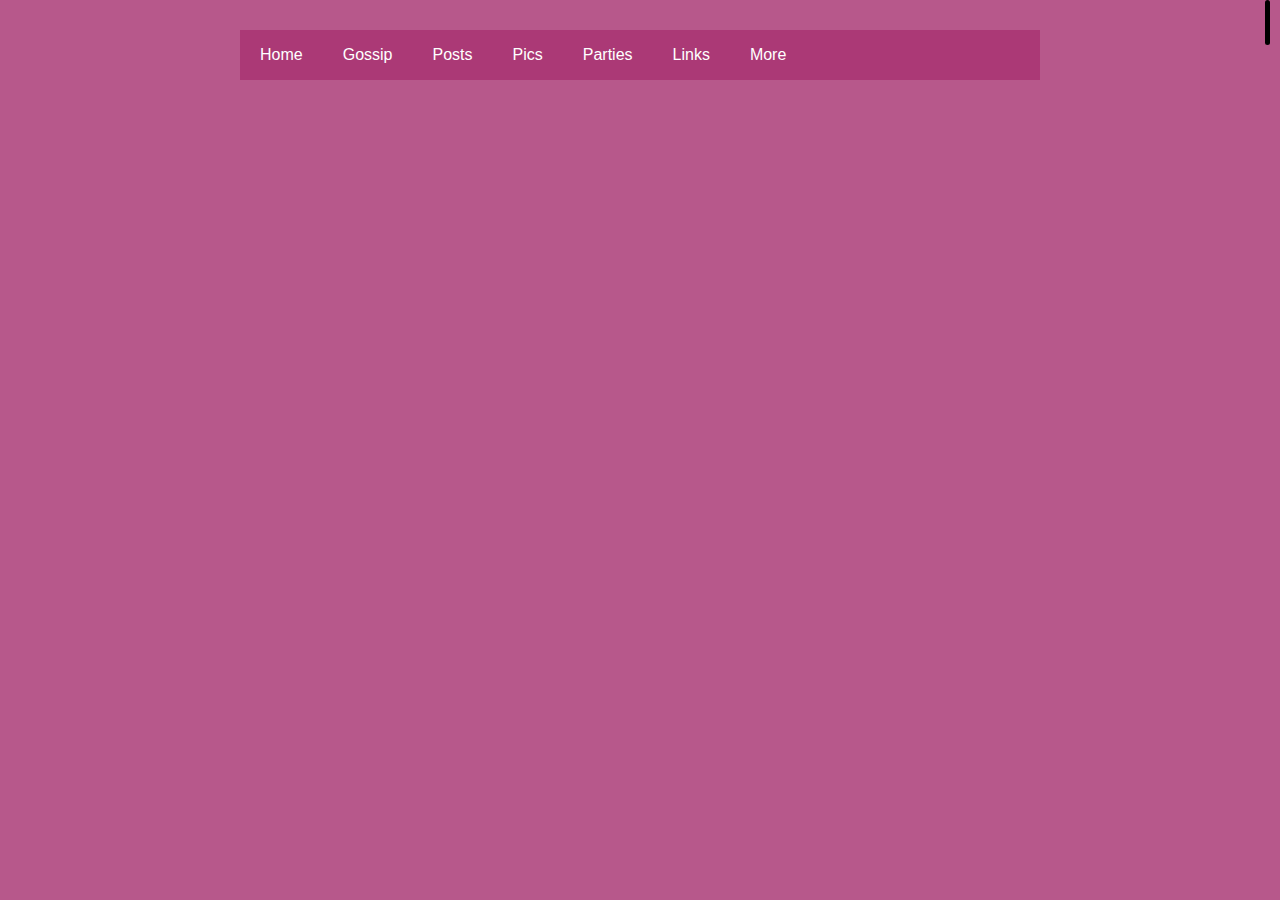
<file: index.html>
<!DOCTYPE html>
<html lang="en">
<head>
    <meta charset="UTF-8">
    <meta name="viewport" content="width=device-width, initial-scale=1.0">
    <title>Document</title>
    <link rel="stylesheet" href="css/style.css">
</head>
<body>

  <!-- Navbar -->
  <div class="navbar" id="navbar">
    <a class="navbtn" href="index.html">Home</a>
    <a class="navbtn" href="Gossip.html">Gossip</a>
    <a class="navbtn" href="Posts.html">Posts</a>
    <a class="navbtn" href="Pics.html">Pics</a>
    <a class="navbtn" href="Parties.html">Parties</a>
    <a class="navbtn" href="Links.html">Links</a>
    <a class="navbtn" href="More.html">More</a>
  </div>

  <!-- Schwarzer Scroll-Indikator -->
  <div class="scroll-indicator" id="scrollIndicator"></div>

</body>
<script>
  // Scroll-Indikator Dynamik
  const scrollIndicator = document.getElementById('scrollIndicator');

function updateScrollIndicator() {
  const { scrollTop, scrollHeight, clientHeight } = document.documentElement;
  const scrollPercentage = (scrollTop / (scrollHeight - clientHeight)) * 100;
  scrollIndicator.style.height = `${Math.max(5, scrollPercentage)}%`;
}

window.addEventListener('scroll', updateScrollIndicator);
window.addEventListener('resize', updateScrollIndicator);
updateScrollIndicator(); // Initialer Aufruf

</script>
</html>
</file>
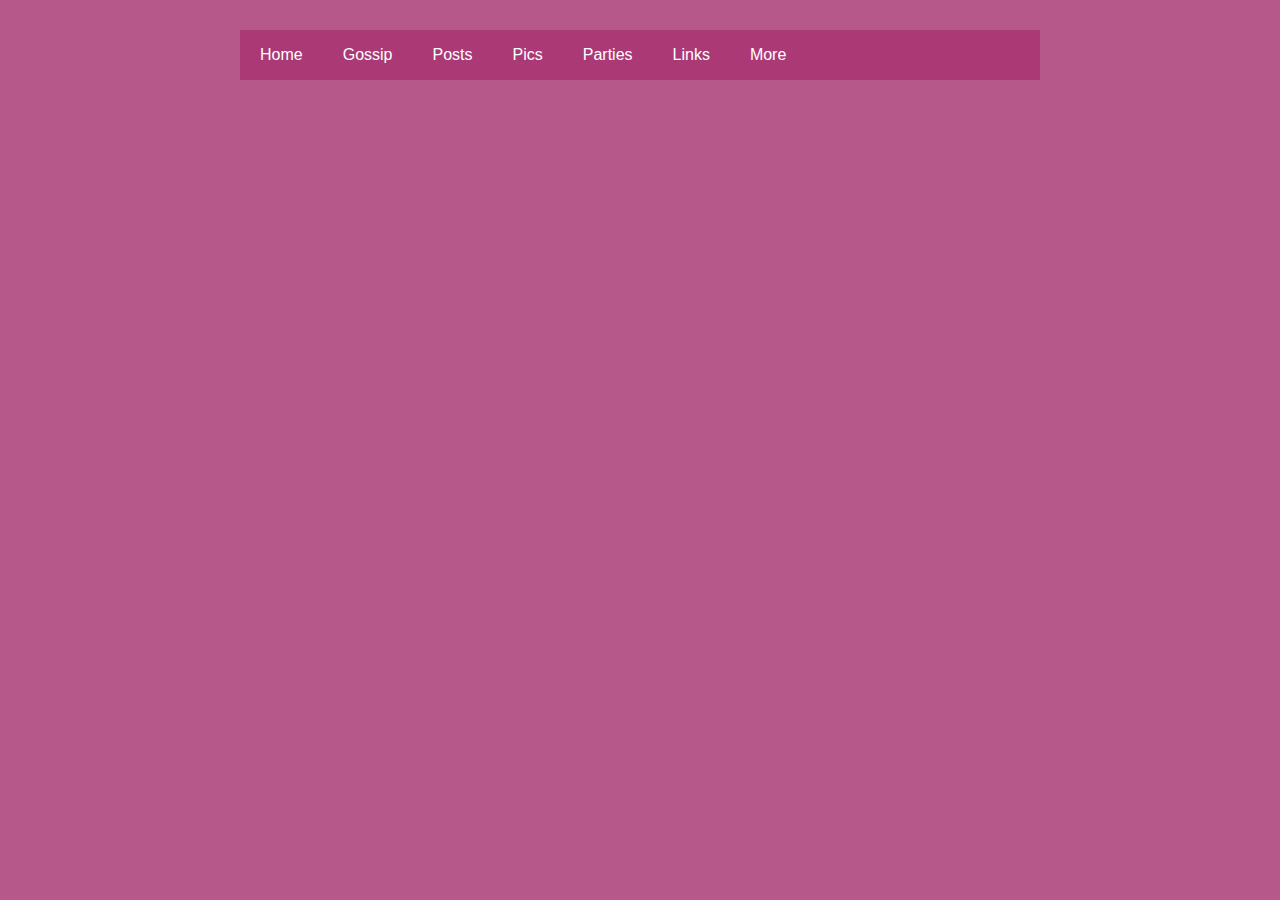
<file: Links.html>
<!DOCTYPE html>
<html lang="de">
<head>
  <meta charset="UTF-8">
  <meta name="viewport" content="width=device-width, initial-scale=1.0">
  <title>Links</title>
  <link rel="stylesheet" href="css/style.css">
</head>
<body>

  <!-- Navbar -->
  <div class="navbar" id="navbar">
    <a class="navbtn" href="index.html">Home</a>
    <a class="navbtn" href="Gossip.html">Gossip</a>
    <a class="navbtn" href="Posts.html">Posts</a>
    <a class="navbtn" href="Pics.html">Pics</a>
    <a class="navbtn" href="Parties.html">Parties</a>
    <a class="navbtn" href="Links.html">Links</a>
    <a class="navbtn" href="More.html">More</a>
  </div>

</body>
</html>
</file>
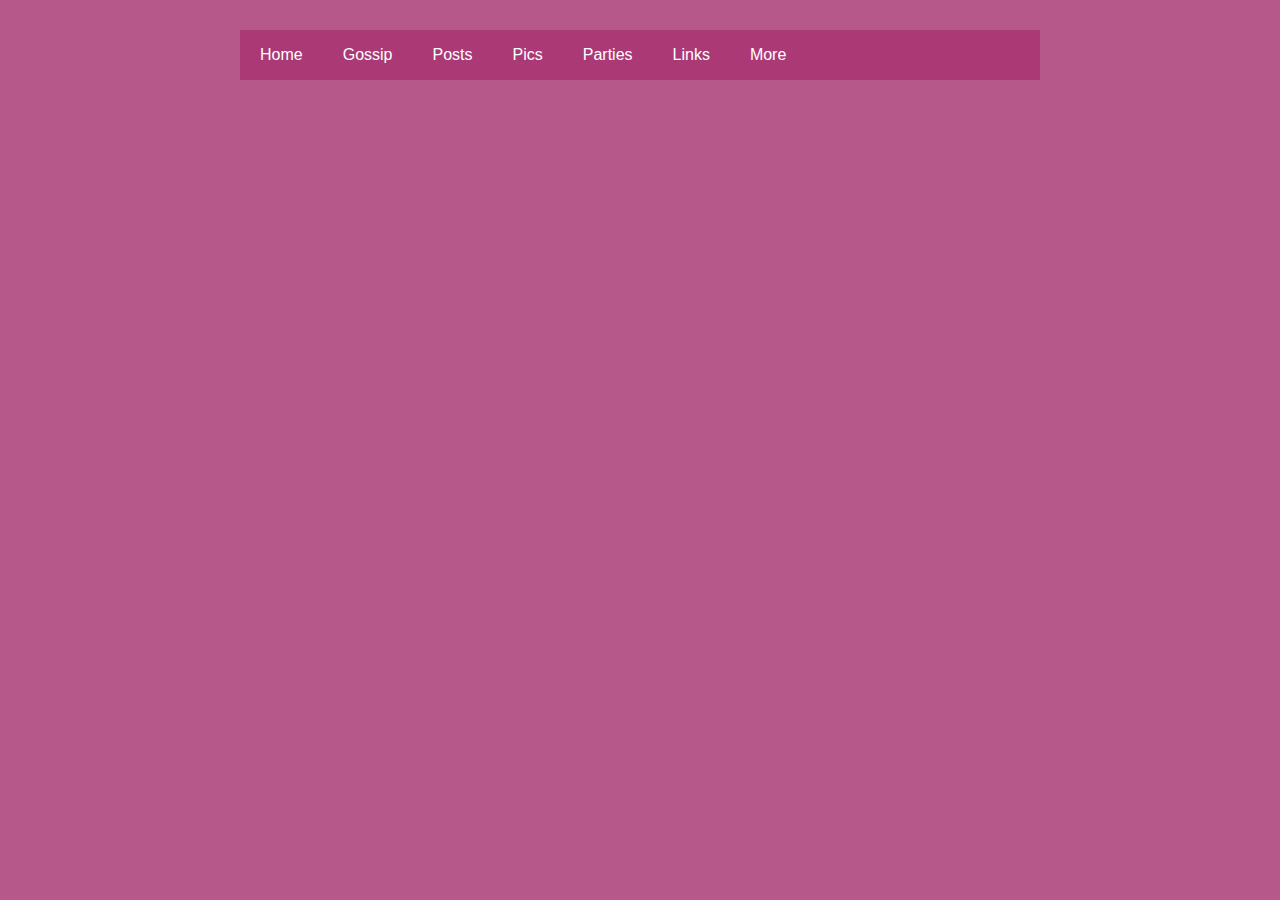
<file: More.html>
<!DOCTYPE html>
<html lang="de">
<head>
  <meta charset="UTF-8">
  <meta name="viewport" content="width=device-width, initial-scale=1.0">
  <title>More</title>
  <link rel="stylesheet" href="css/style.css">
</head>
<body>

  <!-- Navbar -->
  <div class="navbar" id="navbar">
    <a class="navbtn" href="index.html">Home</a>
    <a class="navbtn" href="Gossip.html">Gossip</a>
    <a class="navbtn" href="Posts.html">Posts</a>
    <a class="navbtn" href="Pics.html">Pics</a>
    <a class="navbtn" href="Parties.html">Parties</a>
    <a class="navbtn" href="Links.html">Links</a>
    <a class="navbtn" href="More.html">More</a>
  </div>

</body>
</html>
</file>
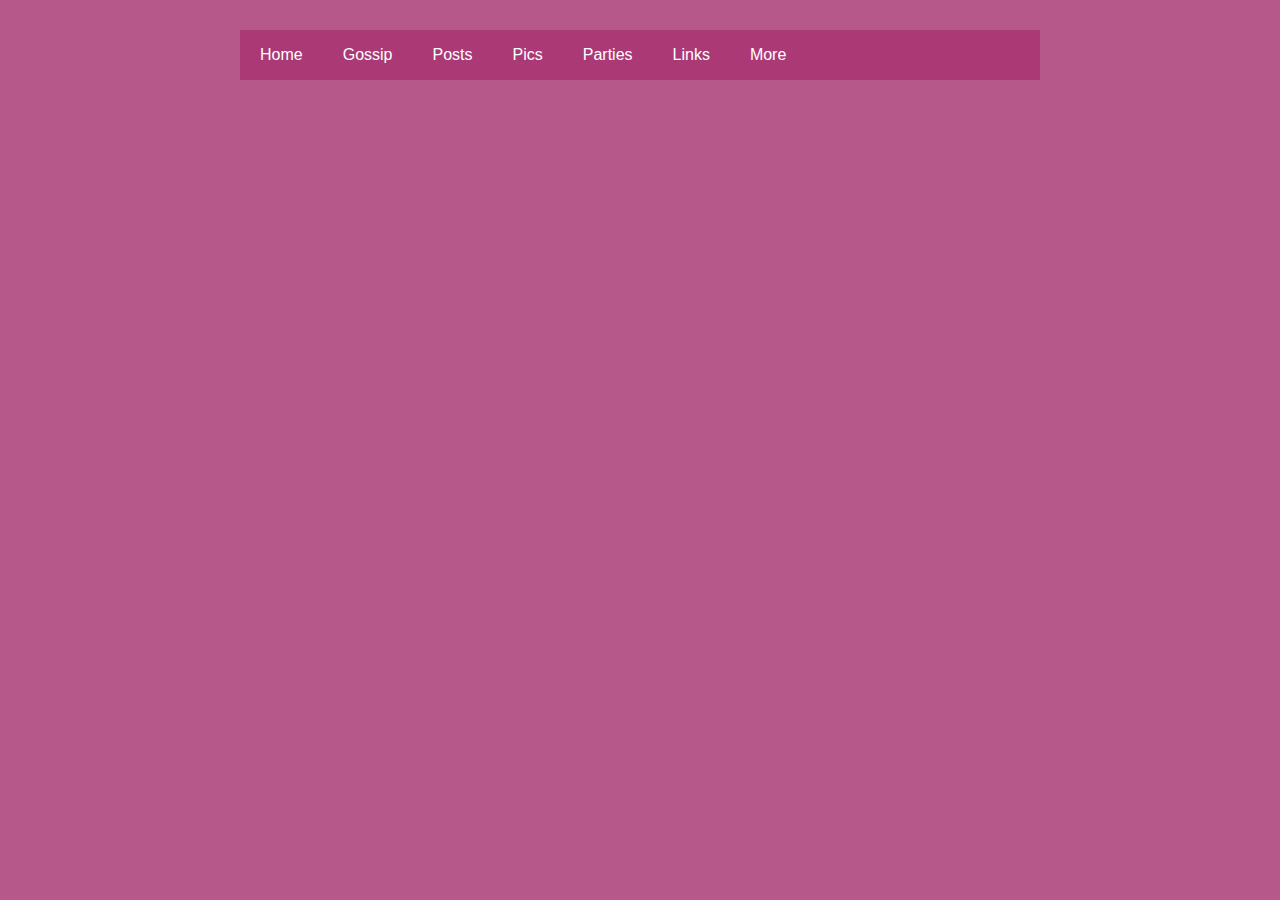
<file: Parties.html>
<!DOCTYPE html>
<html lang="de">
<head>
  <meta charset="UTF-8">
  <meta name="viewport" content="width=device-width, initial-scale=1.0">
  <title>Parties</title>
  <link rel="stylesheet" href="css/style.css">
</head>
<body>

  <!-- Navbar -->
  <div class="navbar" id="navbar">
    <a class="navbtn" href="index.html">Home</a>
    <a class="navbtn" href="Gossip.html">Gossip</a>
    <a class="navbtn" href="Posts.html">Posts</a>
    <a class="navbtn" href="Pics.html">Pics</a>
    <a class="navbtn" href="Parties.html">Parties</a>
    <a class="navbtn" href="Links.html">Links</a>
    <a class="navbtn" href="More.html">More</a>
  </div>

</body>
</html>
</file>
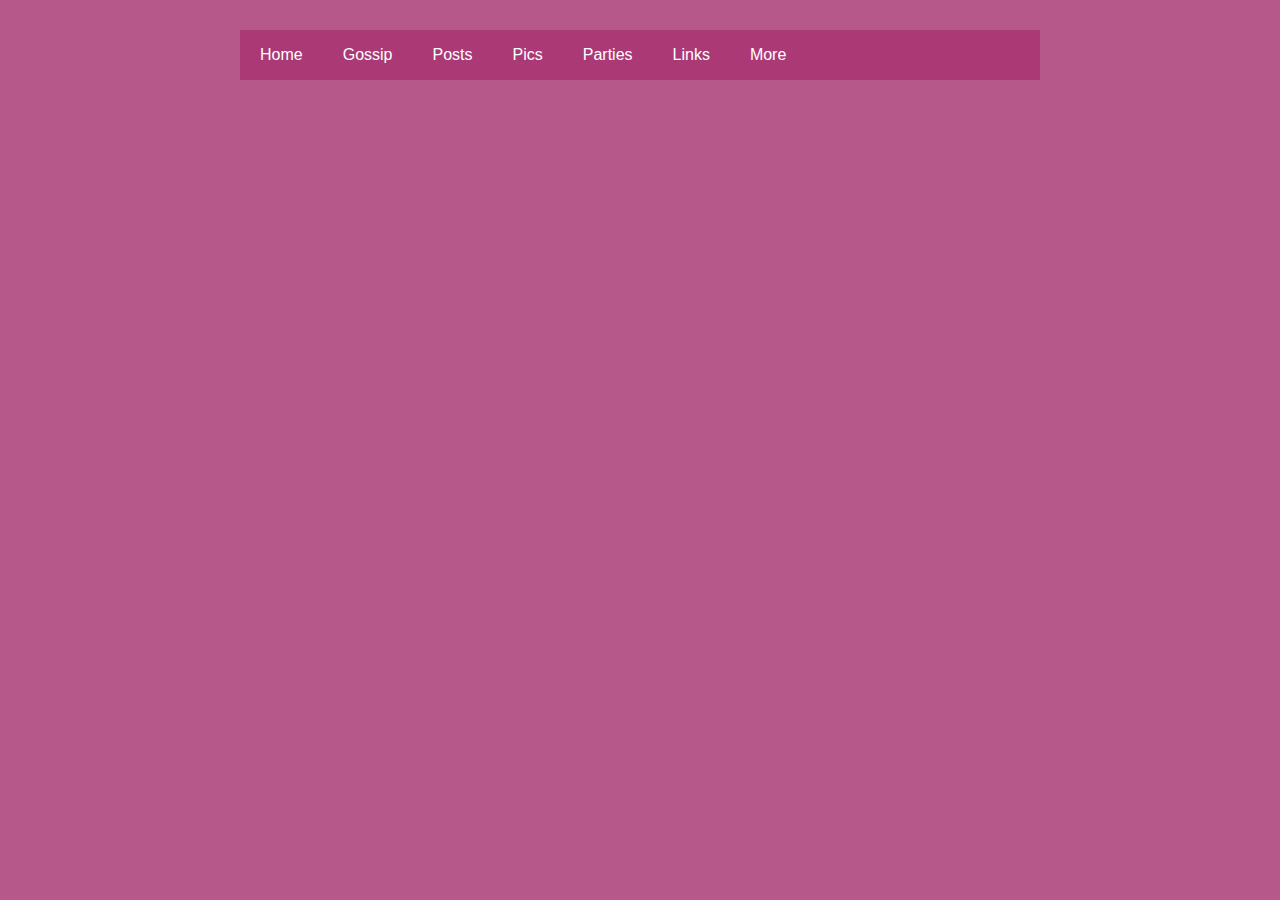
<file: Posts.html>
<!DOCTYPE html>
<html lang="de">
<head>
  <meta charset="UTF-8">
  <meta name="viewport" content="width=device-width, initial-scale=1.0">
  <title>Posts</title>
  <link rel="stylesheet" href="css/style.css">
</head>
<body>

  <!-- Navbar -->
  <div class="navbar" id="navbar">
    <a class="navbtn" href="index.html">Home</a>
    <a class="navbtn" href="Gossip.html">Gossip</a>
    <a class="navbtn" href="Gossip.html">Posts</a>
    <a class="navbtn" href="Pics.html">Pics</a>
    <a class="navbtn" href="Parties.html">Parties</a>
    <a class="navbtn" href="Links.html">Links</a>
    <a class="navbtn" href="More.html">More</a>
  </div>

</body>
</html>
</file>
<file: css/style.css>
/* Allgemeine Styles */
body {
  font-family: Arial, sans-serif;
  max-width: 800px;
  margin: 20px auto;
  padding: 10px;
  background-color: #b7588b;

  /* Scrollbars komplett verstecken */
  overflow: hidden; /* Keine sichtbare Scrollbar */
  scrollbar-width: none; /* Verstecke Scrollbar in Firefox */
  -ms-overflow-style: none; /* Verstecke Scrollbar in IE */
}

body::-webkit-scrollbar {
  display: none; /* Verstecke Scrollbar in Chrome, Safari */
}

html {
  overflow-y: scroll; /* Erlaubt Scrollen ohne sichtbare Scrollbars */
}

h1 {
  text-align: center;
  color: #333;
}

form {
  display: flex;
  flex-direction: column;
  gap: 15px;
  margin-bottom: 20px;
}

input, textarea, button {
  padding: 10px;
  border: 1px solid #ddd;
  background-color: #fff;
  border-radius: 5px;
}

textarea {
  resize: vertical;
}

button {
  background-color: #333;
  color: white;
  border: none;
  cursor: pointer;
}

button:hover {
  background-color: #555;
}

button.danger {
  background-color: red;
}

button.danger:hover {
  background-color: darkred;
}

/* File Upload Styles */
.file-upload {
  display: flex;
  flex-direction: column;
}

#imagePreviewContainer {
  position: relative;
  display: flex;
  align-items: center;
  gap: 10px;
}

#imagePreview {
  max-width: 100px;
  height: auto;
}

#removeImage {
  background: red;
  color: white;
  border: none;
  border-radius: 50%;
  font-size: 18px;
  width: 30px;
  height: 30px;
  cursor: pointer;
}

/* Content Boxes Styles */
#contentBoxes {
  margin-top: 20px;
  display: flex;
  flex-direction: column;
  gap: 20px;
}

.content-box {
  border: 1px solid #ddd;
  border-radius: 5px;
  overflow: hidden;
  padding: 15px;
  position: relative;
  background: #f9f9f9;
}

.content-title {
  font-size: 18px;
  font-weight: bold;
  margin-bottom: 10px;
}

.content-image {
  width: 100%;
  height: auto;
  margin-bottom: 10px;
  cursor: pointer;
}

.content-text {
  margin-bottom: 40px;
  color: #333;
  line-height: 1.5;
}

.content-date {
  position: absolute;
  bottom: 10px;
  right: 15px;
  font-size: 12px;
  color: #777;
}

/* Modal Styles */
.modal {
  position: fixed;
  top: 0;
  left: 0;
  width: 100%;
  height: 100%;
  background: rgba(0, 0, 0, 0.8);
  display: flex;
  justify-content: center;
  align-items: center;
  z-index: 20;
}

.modal.hidden {
  display: none;
}

.modal-content {
  position: relative;
  background: white;
  padding: 20px;
  max-width: 90%;
  max-height: 80%;
  overflow: hidden;
  display: flex;
  justify-content: center;
  align-items: center;
}

#modalImage {
  max-width: 100%;
  max-height: 100%;
  object-fit: contain;
}

#closeModal {
  position: absolute;
  top: 10px;
  right: 10px;
  background: red;
  color: white;
  border: none;
  padding: 10px;
  border-radius: 50%;
  cursor: pointer;
}

#closeModal:hover {
  background-color: darkred;
}

/* Navbar */
.navbar {
  background-color: #ab3976;
  color: #fff;
  height: 50px;
  width: 100%;
  display: flex;
  justify-content: flex-start;
  align-items: center;
  overflow-x: auto;
  white-space: nowrap;
}

.navbtn {
  color: #fff;
  text-decoration: none;
  margin: 0 10px;
  padding: 10px;
  flex-shrink: 0;
}

.navbtn:hover {
  background-color: #b7588b;
  padding: 10px;
}

/* Scroll-Indikator */
.scroll-indicator {
  position: fixed;
  right: 10px;
  top: 0;
  width: 5px;
  background-color: black;
  border-radius: 5px;
  height: 5%; /* Dynamisch angepasst durch JavaScript */
  z-index: 50;
  transition: height 0.2s ease-in-out; /* Für weiche Bewegung */
}

/* Mobile-Friendly Anpassungen */
@media (max-width: 600px) {
  body {
    max-width: 100%;
    margin: 0;
    padding: 10px;
  }

  .navbar {
    justify-content: flex-start;
    overflow-x: scroll; /* Horizontal scroll for smaller screens */
  }

  .content-box {
    padding: 10px;
    font-size: 14px;
  }

  .content-title {
    font-size: 16px;
  }

  .content-text {
    font-size: 14px;
  }

  .content-image {
    width: 100%;
  }
}
</file>
